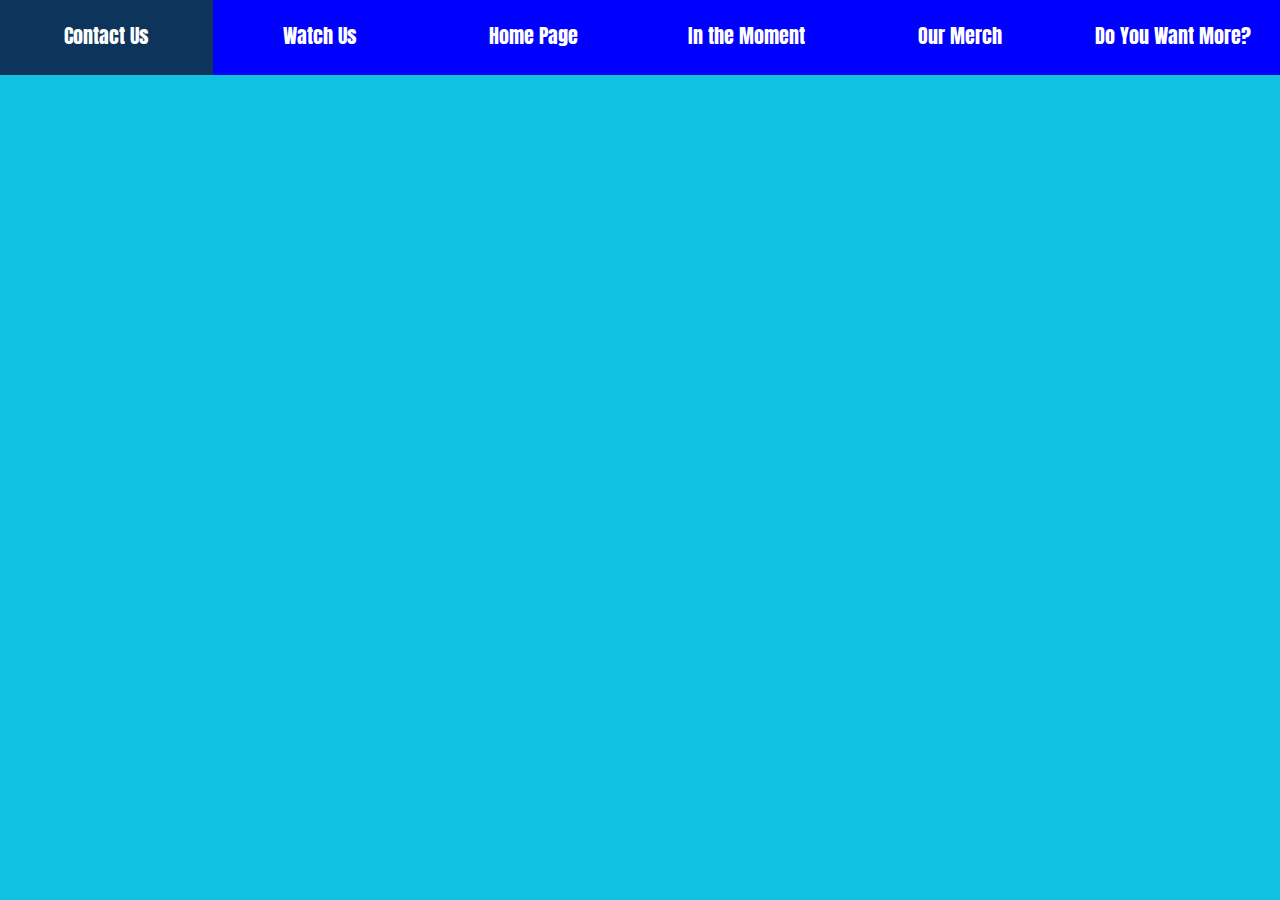
<file: contact.html>
<!DOCTYPE html>
<html lang="en" dir="ltr">
  <head>
    <meta charset="utf-8">
    <title>Contact Us</title>
    <link rel="icon" href="favicon-TP.ico">
    <link rel="stylesheet" href="styles.css">
    <link href="https://fonts.googleapis.com/css2?family=Anton&display=swap" rel="stylesheet">
  </head>
  <body>
    <div class="navigation-bar">
      <button onclick="location.href='contact.html'" class="nav-button">Contact Us</button>
      <button onclick="location.href='watch.html'" class="nav-button">Watch Us</button>
      <button onclick="location.href='index.html'" class="nav-button" >Home Page</button>
      <button onclick="location.href='moment.html'" class="nav-button">In the Moment</button>
      <button onclick="location.href='merch.html'" class="nav-button">Our Merch</button>
      <button onclick="location.href='quiz.html'" class="nav-button">Do You Want More?</button>
    </div>
  </body>
</html>
</file>
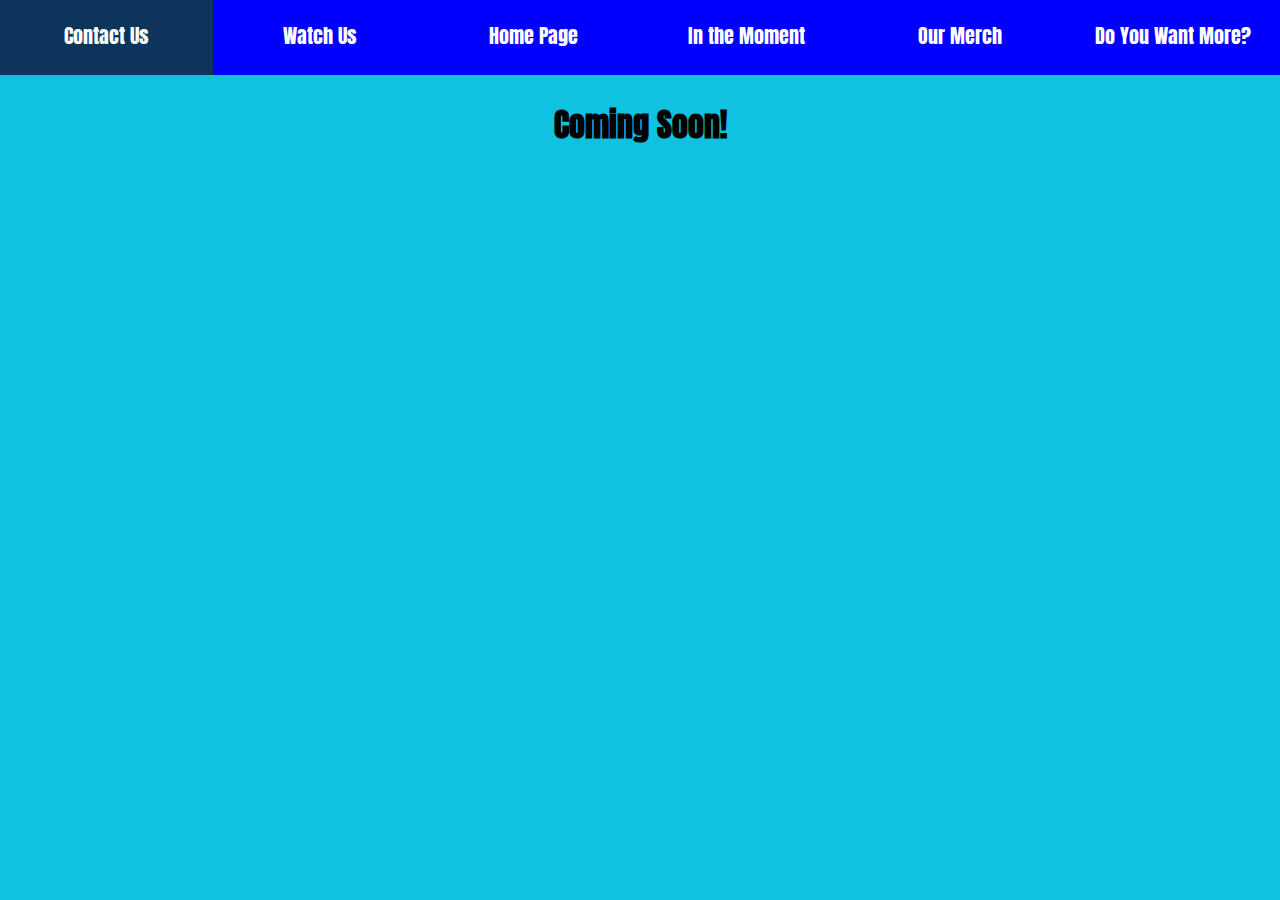
<file: merch.html>
<!DOCTYPE html>
<html lang="en" dir="ltr">
  <head>
    <meta charset="utf-8">
    <title>Our Merch</title>
    <link rel="icon" href="favicon-TP.ico">
    <link rel="stylesheet" href="styles.css">
    <link href="https://fonts.googleapis.com/css2?family=Anton&display=swap" rel="stylesheet">
  </head>
  <body>
    <div class="navigation-bar">
      <button onclick="location.href='contact.html'" class="nav-button">Contact Us</button>
      <button onclick="location.href='watch.html'" class="nav-button">Watch Us</button>
      <button onclick="location.href='index.html'" class="nav-button" >Home Page</button>
      <button onclick="location.href='moment.html'" class="nav-button">In the Moment</button>
      <button onclick="location.href='merch.html'" class="nav-button">Our Merch</button>
      <button onclick="location.href='quiz.html'" class="nav-button">Do You Want More?</button>
    </div>
        <h1 class="Center" >Coming Soon!</h1>
  </body>
</html>
</file>
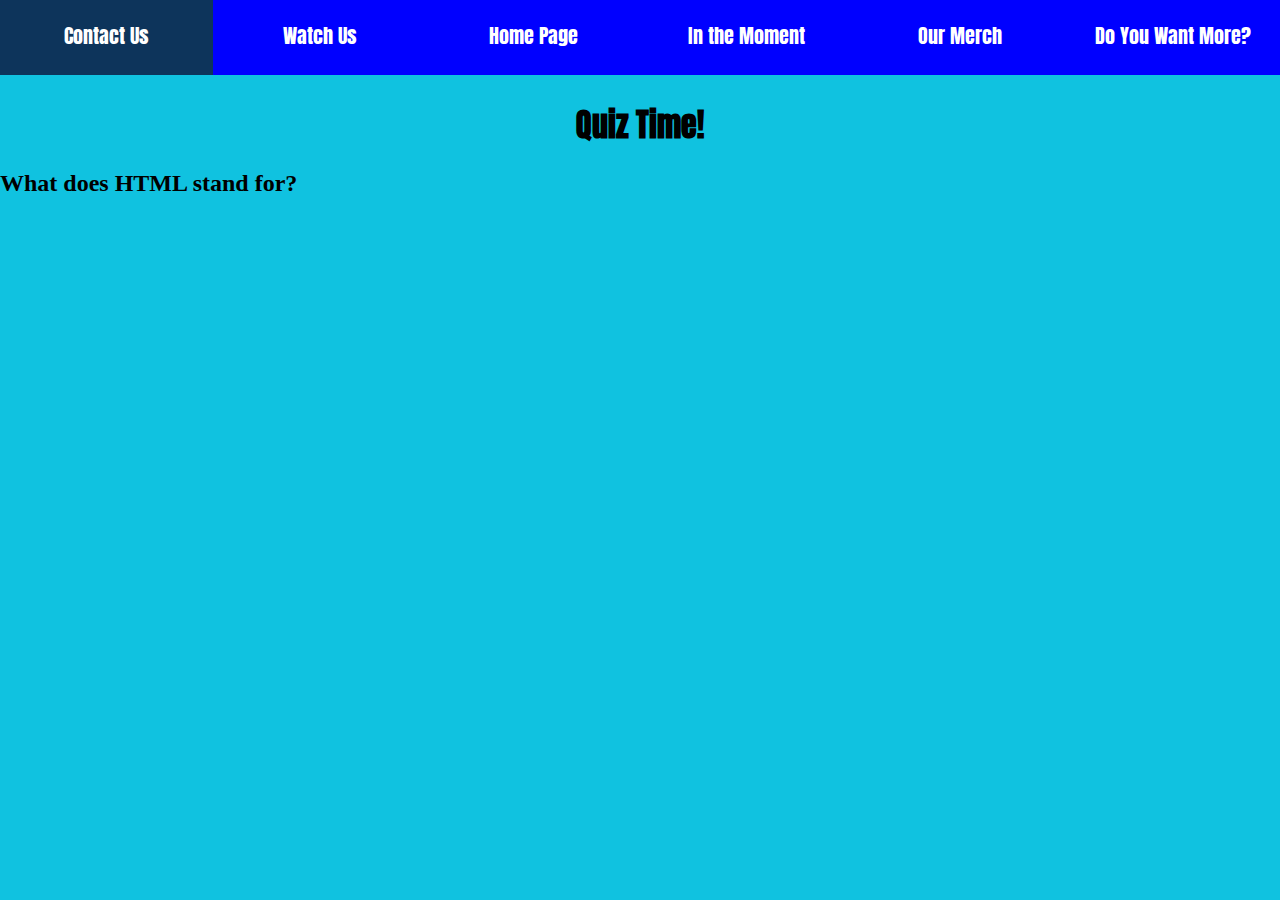
<file: quiz.html>
<!DOCTYPE html>
<html lang="en" dir="ltr">
  <head>
    <meta charset="utf-8">
    <title>Do You Want More?</title>
    <link rel="icon" href="favicon-TP.ico">
    <link rel="stylesheet" href="styles.css">
    <link href="https://fonts.googleapis.com/css2?family=Anton&display=swap" rel="stylesheet">
  </head>
  <body>
    <div class="navigation-bar">
      <button onclick="location.href='contact.html'" class="nav-button">Contact Us</button>
      <button onclick="location.href='watch.html'" class="nav-button">Watch Us</button>
      <button onclick="location.href='index.html'" class="nav-button" >Home Page</button>
      <button onclick="location.href='soment.html'" class="nav-button">In the Moment</button>
      <button onclick="location.href='merch.html'" class="nav-button">Our Merch</button>
      <button onclick="location.href='quiz.html'" class="nav-button">Do You Want More?</button>
    </div>
    <h1 class="Center" style="font-family: Anton;" >Quiz Time!</h1>

    <div id="quiz-container">
    <!-- Questions will appear here using JavaScript -->
    <script src="quiz.js">
    </script> <!-- Link to your JavaScript file -->
    </div>


  </body>
</html>
</file>
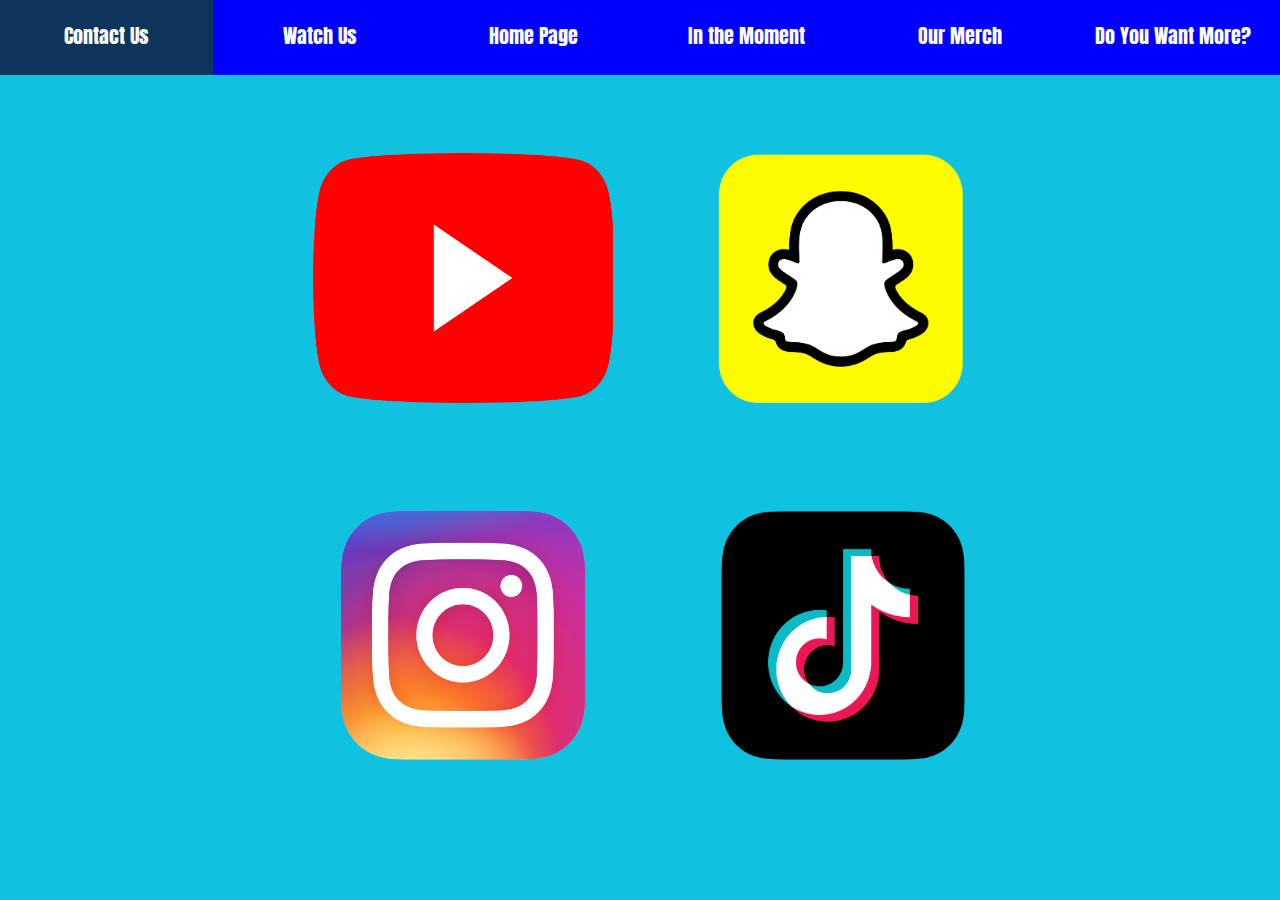
<file: watch.html>
<!DOCTYPE html>
<html lang="en" dir="ltr">
  <head>
    <meta charset="utf-8">
    <title>Watch Us</title>
    <link rel="icon" href="favicon-TP.ico">
    <link rel="stylesheet" href="styles.css">
    <link href="https://fonts.googleapis.com/css2?family=Anton&display=swap" rel="stylesheet">
  </head>
  <body>
    <div class="navigation-bar">
      <button onclick="location.href='contact.html'" class="nav-button">Contact Us</button>
      <button onclick="location.href='watch.html'" class="nav-button">Watch Us</button>
      <button onclick="location.href='index.html'" class="nav-button" >Home Page</button>
      <button onclick="location.href='moment.html'" class="nav-button">In the Moment</button>
      <button onclick="location.href='merch.html'" class="nav-button">Our Merch</button>
      <button onclick="location.href='quiz.html'" class="nav-button">Do You Want More?</button>
    </div>
    <table class="Center" >
      <tr>
        <td>
          <a href="https://www.youtube.com/@twinzee1184">
          <img id="youtube_logo" src="youtube_logo.png" alt="YouTube">
          </a>
        </td>
        <td>
          <img class="watch-logo"src="snapchat_logo.png" alt="SnapChat">
        </td>
      </tr>
      <tr>
        <td>
          <img class="watch-logo" src="instagram_logo.png" alt="Instagram">
        </td>
        <td>
          <img class="watch-logo" src="tiktok_logo.png" alt="Tiktok">
        </td>
      </tr>
    </table>
  </body>
</html>
</file>
<file: styles.css>
#Introvid {
  width: 500px;
  height: 500px;
  object-fit: cover; /* this is the magic */
  border: 10px;
  border-style: solid;
  border-color: #10C2E0;
}
#Introvid-caption {
  display: none;
  background-color: white;
  font-family: arial;
  color: blue;
  position: absolute;
  margin-left: 350px;
  margin-top: -35px;
}
.Banner {
  margin-bottom: 0px;
  margin-top: 50px;
  height: 100%;
  width: 100%;
  z-index: 20;
}
.video-container {
  position: relative;
  display: inline-block;
  margin-top: 50px;
}
.video-container:hover #Introvid-caption {
  display: block; /* Show on hover */
}

body, html {
  background-color: #10C2E0;
  margin: 0;
  padding: 0;
}

.navigation-bar {
  color: blue;
  width: 100%;
  height: 70px;
  align-items: center;
  position: fixed;
  justify-content: space-between;
  display: flex;
  top: 0px;
  left: 0px;
  transform: translateY(-100%);
  transition: transform 0.4s ease;
  opacity: 0;
}
.navigation-bar:hover {
   transform: translateY(0);
   opacity: 1;
}

.nav-button {
  background-color: blue;
    color: white;
    height: 79px; * control how long the left bar is */
    position: fixed;
    width: 256px;
    justify-content: center;
    align-items: center;
    margin: 0;
    font-family: Anton;
    font-size: 20px;
    color: white;
    outline: none;
    border: none;
}
.nav-button:hover {
  background-color: #0D345B;
}

.Center {
  align-items: center;
  justify-content: center;
  position: center;
  display: flex;
  margin-top: 100px;
  text-align: center;
}
h1 {
font-family: anton;
}

#about_us-text {
font-family: arial;
font-weight: 200;
margin-left: 100px;
margin-top: 50px;
margin-right: 50px;

}

.watch-logo {
height: 250px;
width: 250px;
padding: 50px 50px;
}

#youtube_logo {
height: 250px;
width: 300px;
padding: 50px 50px;
}

#latest-video {
  max-width: 100%;
  padding: 20px;
  background-color: #f9f9f9;
  border: 2px solid #ccc;
  border-radius: 12px;
  box-shadow: 0 4px 10px rgba(0, 0, 0, 0.1);
  margin: 20px auto;
  text-align: center;
}

#latest-video iframe {
  width: 100%;
  max-width: 560px;
  height: 315px;
  border: none;
  border-radius: 8px;
}

#channel-stats {
  background-color: blue;
  color: white;
  border-radius: 10px;
  padding: 20px;
  width: 80%;
  max-width: 600px;
  margin: 40px auto;
  text-align: center;
  font-family: arial;
  font-weight: 20px;
}

#stats-container p {
  font-size: 18px;
  margin: 10px 0;
}
</file>
